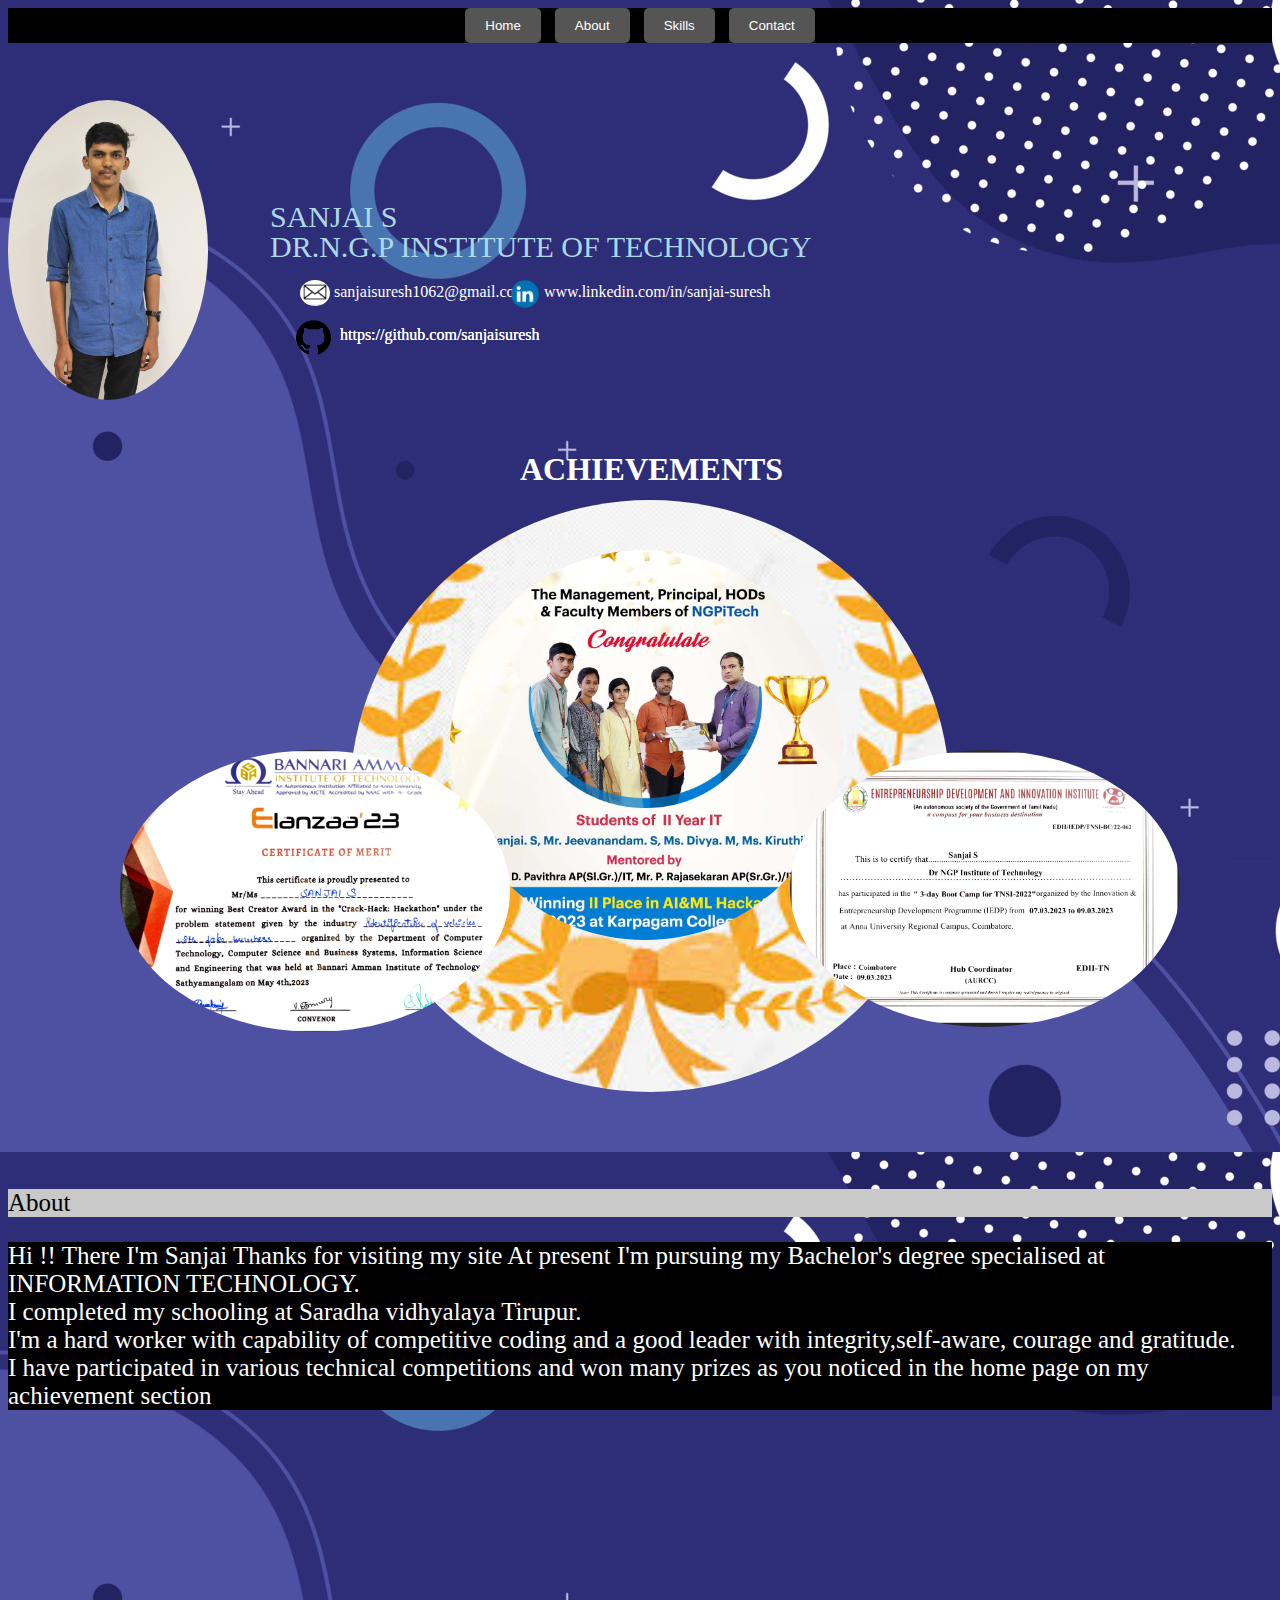
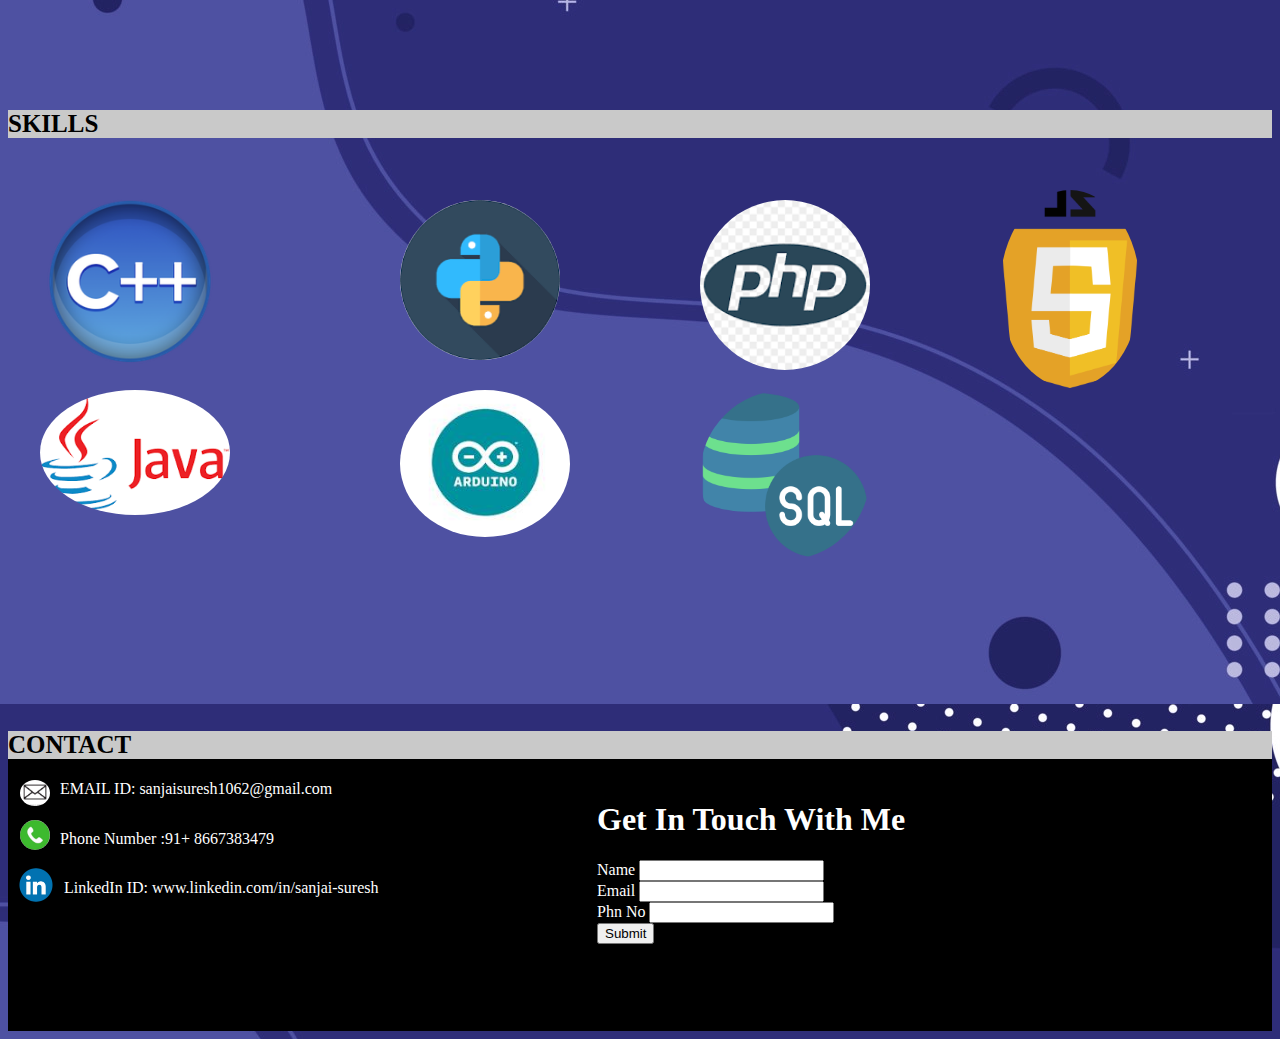
<file: index.html>
<!DOCTYPE html>
<html>
<head>
<meta charset="UTF-8">
    <meta name="viewport" content="width=device-width, initial-scale=1.0">
<title>MYSITE</title>
<link rel="stylesheet" href="mystyle.css">
</head>
<script>
 
        function scrollToAbout() {
            var aboutSection = document.getElementById('about');

            aboutSection.scrollIntoView({ behavior: 'smooth' });
        }
function scrollToskill() {
            var aboutSection = document.getElementById('section2');
            aboutSection.scrollIntoView({ behavior: 'smooth' });
        }
function scrollTocontact() {
            var aboutSection = document.getElementById('section3');
            aboutSection.scrollIntoView({ behavior: 'smooth' });
        }
    </script>
<body>

 <div class="nav" > 
        <button onclick="scrollToHome()">Home</button>
        <button onclick="scrollToAbout()">About</button>
        <button onclick="scrollToskill()">Skills</button>
        <button onclick="scrollTocontact()">Contact</button></div>

    </div>

<section>


<img src="my.jpg" style="width:200px">
<div class="top-left">SANJAI S</div>
<div class="top-left2">DR.N.G.P INSTITUTE OF TECHNOLOGY</div>

<img class="mail" src="maillogo.jpg" style="width:30px">

<div class="mailid" style="color:white">sanjaisuresh1062@gmail.com</div>

<img class="linked" src="linked.jpg" style="width:50px">
<a href="https://www.linkedin.com/in/sanjai-suresh-03548b248?lipi=urn%3Ali%3Apage%3Ad_flagship3_profile_view_base_contact_details%3Bt%2B1phzlKRFqss8AfAG6aYg%3D%3D">
<div class="lid" style="color:white">www.linkedin.com/in/sanjai-suresh</div></a>

<img class="git" src="git.jpg" style="width:35px">
<a href="https://github.com/sanjaisuresh">
<p class="gitid" style="color:white">https://github.com/sanjaisuresh</p></a>


<h1 class="achieve1" style="color:white">
ACHIEVEMENTS
<h1>

<img class="achieve" src="achieve.jpg" style="width:600px">

<img class="achieve2" src="ach.jpg" style="width:390px">

<img class="achieve3" src="certi.jpg" style="width:390px">

<img class="achieve4" src="certi2.jpg" style="width:390px">
</section>

<section class ="section1" id="about">
<p class="about2" >About</p>
        <p class="about1"> Hi !! There 

I'm Sanjai 
Thanks for visiting my site
At present I'm pursuing my Bachelor's degree specialised at INFORMATION TECHNOLOGY.<br>
I completed my schooling at Saradha vidhyalaya Tirupur.<br>
I'm a hard worker with capability of competitive coding and a good leader with integrity,self-aware, courage and gratitude.<br>
I have participated in various technical competitions and won many prizes as you noticed in the home page on my achievement section<br>
</p>
    </section>

 <section class="section2" id="section2">
       
        <h2 class="about2">SKILLS</h2>
        <ul class="about2">
  <img class="skill" src="c.jpg" style="width:180px">

  <img class="skill2" src="java.jpg" style="width:190px">
  
  <img class="skill3" src="py.jpg" style="width:160px">

  <img class="skill4" src="ardu.jpg" style="width:170px">

  <img class="skill5" src="php.jpg" style="width:170px">
  <img class="skill6" src="sql.jpg" style="width:170px">
<img class="skill7" src="javascript.jpg" style="width:140px">


</ul>
    </section>

<section class="section3" id="section3">
<h2 class="about2" >CONTACT</h1>
<img class="mail1" src="maillogo.jpg" style="width:30px">

<div class="mailid1" style="color:white">EMAIL ID: sanjaisuresh1062@gmail.com</div>

<img class="phone1" src="phone.jpg" style="width:30px">

<div class="phone2" style="color:white">Phone Number :91+ 8667383479</div>


<img class="linked1" src="linked.jpg" style="width:60px">
<a href="https://www.linkedin.com/in/sanjai-suresh-03548b248?lipi=urn%3Ali%3Apage%3Ad_flagship3_profile_view_base_contact_details%3Bt%2B1phzlKRFqss8AfAG6aYg%3D%3D">
<div class="lid1" style="color:white">LinkedIn ID: www.linkedin.com/in/sanjai-suresh</div></a>

<img class="git" src="git.jpg" style="width:35px">
<a href="https://github.com/sanjaisuresh">
<p class="gitid" style="color:white">https://github.com/sanjaisuresh</p></a>
<form class="form" action="details.php" method="post">
<h1 class="l1" style="color:white">Get In Touch With Me</h1>
<label style="color:white">Name</label>
<input name="name";></input><br>
<label style="color:white">Email</label>
<input name='mail'><br>
<label style="color:white">Phn No</label>
<input name='no'></input><br>
<input type='submit'></input>
</form>
</section>


</body>

</html>
</file>
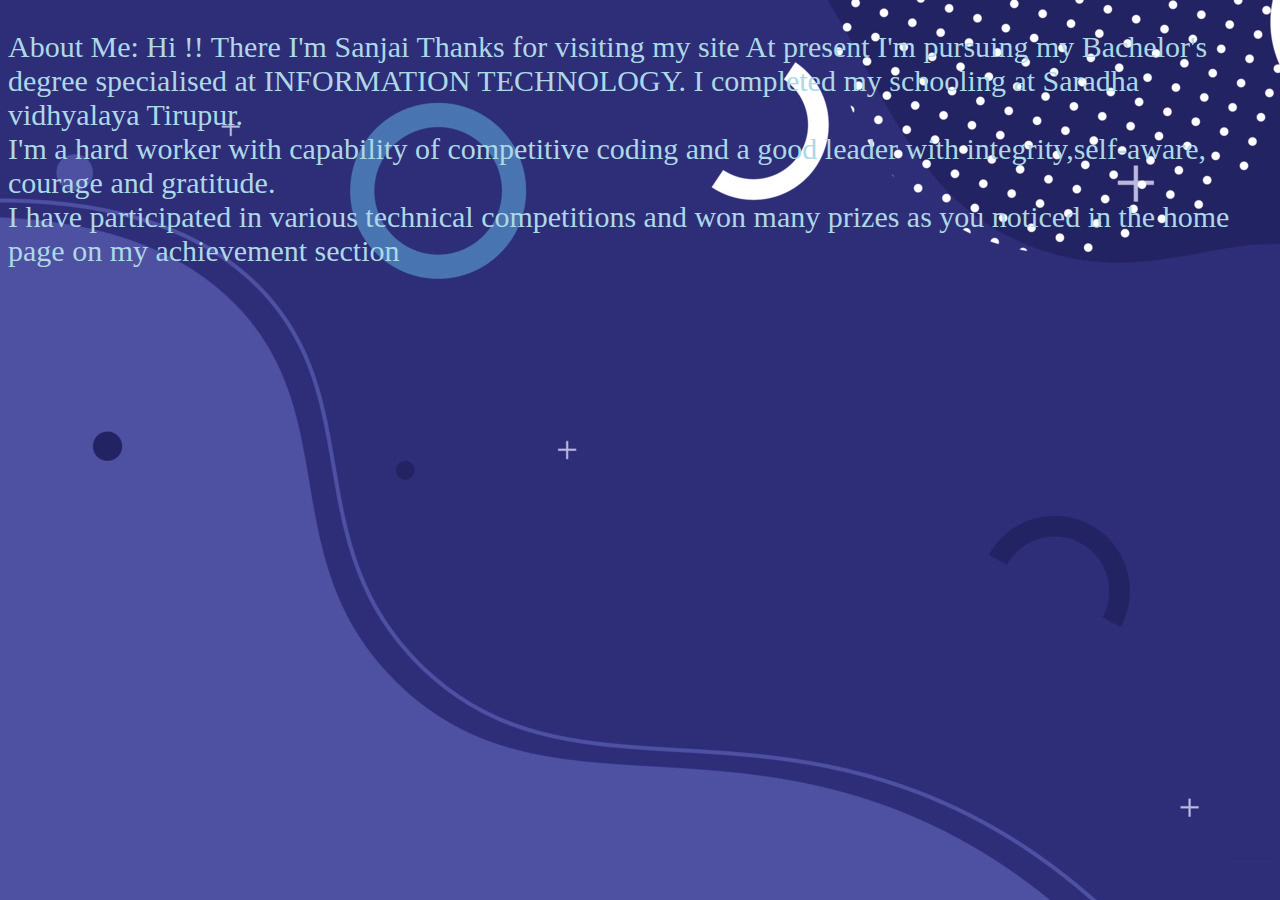
<file: about.html>
<!DOCTYPE html>
<html>
<head></head>
<style>
body {
  background-image: url("background.jpg");
}
.about{
color:#ADD8E6;
font-size:30px;
}</style>
<body>
<p class="about">About Me: Hi !! There 

I'm Sanjai 
Thanks for visiting my site
At present I'm pursuing my Bachelor's degree specialised at INFORMATION TECHNOLOGY.
I completed my schooling at Saradha vidhyalaya Tirupur.<br>
I'm a hard worker with capability of competitive coding and a good leader with integrity,self-aware, courage and gratitude.<br>
I have participated in various technical competitions and won many prizes as you noticed in the home page on my achievement section<br>
</p>
</body>
</html>
</file>
<file: mystyle.css>
.about1{
color:white;
font-size:25px;
background-color:black;
}
.about2{
color:black;
font-size:25px;
background-color:#c9c9c9;
}
img{

  border-radius: 50%;
  position: absolute;

top:100px;

}
body {
  background-image: url("background.jpg");
}.nav {
  background-color: black;
  text-align: center;
}

.nav button {
  background-color: #555;
  border: none;
  color: white;
  padding: 10px 20px;
  margin: 0 5px;
  cursor: pointer;
  border-radius: 5px;
}

.nav button:hover {
  background-color: #777;
}

        
        section {
            height: 1100px;
        }
.section1{
            height: 500px;
}
.section2{
            height: 600px;
}
.section3{
            height: 300px;
background-color:black;
}


.top-left {
color:#ADD8E6;
font-size:30px;
  position: absolute;
  top: 200px;
  right: 16px;
left:270px;
}
.top-left2 {
color:#ADD8E6;
font-size:30px;
  position: absolute;
  top: 230px;
  right: 16px;
left:270px;
}
.whiteback{
background-color:white;
}
.mail{
top:280px;
right:16px;
left:300px;
}
.mail1{
top:2380px;
left:20px;
}
.mailid
{

  position: absolute;
  top: 283px;
  right: 10px;
left:334px;
}
.mailid1
{

  position: absolute;
  top: 2380px;
left:60px;
}
.phone1
{

  position: absolute;
  top: 2420px;
left:20px
}
.phone2
{

  position: absolute;
  top: 2430px;
left:60px
}

.linked{
top:280px;
right:16px;
left:500px;
}
.linked1{
top:2468px;
left:06px;
}
.git{
top:320px;
right:16px;
left:296px;
}

.lid
{

  position: absolute;
  top: 283px;
  right: 10px;
left:544px;
}
.lid1
{

  position: absolute;
  top: 2479px;
left:64px;
}

.gitid
{

  position: absolute;
  top:310px;
right:16px;
left:340px;
}
.form{
position:absolute;
left:597px;
}
.l2{
position:absolute;
top:2420px;
left:597px;
}
.l3{
position:absolute;
top:2420px;
left:647px;
}
.achieve1{
 
position:absolute;
top:430px;
right:500px;
left:520px;
width:300px;
}
.achieve{

position:absolute;
top:500px;
right:500px;
left:350px;
}
.achieve2{

position:absolute;
top:550px;
right:500px;
left:450px;
}
.achieve3{

position:absolute;
top:750px;
right:550px;
left:790px;

}
.achieve4{

position:absolute;
top:750px;
right:790px;
left:120px;

}
.contact{
top:1000px;
}
.skill{

position:absolute;
top:1790px;
right:790px;
left:40px;

}
.skill2{

position:absolute;
top:1990px;
right:790px;
left:40px;

}
.skill3{

position:absolute;
top:1800px;
right:990px;
left:400px;

}
.skill4{

position:absolute;
top:1990px;
right:990px;
left:400px;

}

.skill5{

position:absolute;
top:1800px;
right:990px;
left:700px;

}
.skill6{

position:absolute;
top:1990px;
right:990px;
left:700px;

}
.skill7{

position:absolute;
top:1790px;
right:1500px;
left:1000px;

}
</file>
